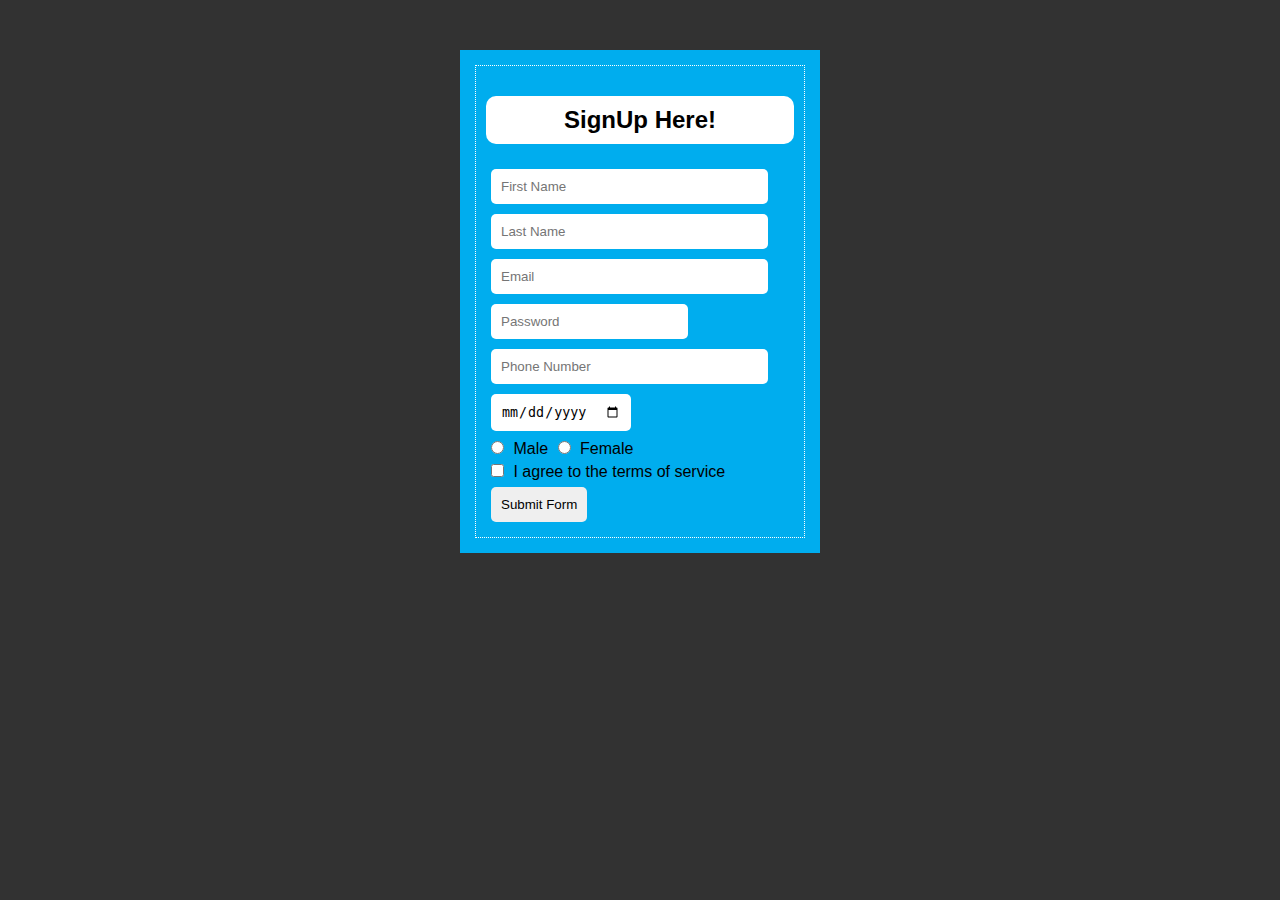
<file: signup.html>
<!DOCTYPE hmtl>
<html>
<head>
<title> Signup</title>
<link rel="stylesheet" type="text/css" href="signupstyle.css">
</head>
<body>
<div class ="wrap">
	<form method="POST" action="#">
		<h2> SignUp Here!</h2>
		<input type ="text" name ="firstname" placeholder="First Name">
		<br>
		<input type ="text" name ="lastname" placeholder="Last Name">
		<br>
		<input type ="email" name ="yourmail" placeholder="Email">
		<br>
		<input type="password" name="password" placeholder="Password">
  		<br>
		<input type ="number" name ="phonenumber" placeholder="Phone Number">
		<br>
		<form action="/action_page.php">
  		<input type="date" name="bday">
  		<br>
		<input type="radio" name="male" value="male"> Male
		<input type="radio" name="female" value="female"> Female
		<br>
		<input type="checkbox"> I agree to the terms of service
		<br>
		<input type="submit" value="Submit Form">
	</form>
</div>
</body>
</html>
</file>
<file: signupstyle.css>
body{
background: #323232;
}
.wrap{
	width: 350px;
	margin:auto;
	background: #00adee;
	margin-top: 50px;
	padding: 5px;
}
form{
	padding: 10px;
	font-family: arial;
	border: 1px dotted white;
	margin:10px;
}
h2{
	text-align: center;
	background: white;
	color: black;
	padding: 10px;
	border-radius: 10px;
}
input{
	padding:10px;
	margin:5px;
	border-radius: 5px;
	border:none;
}
input[type=submit]{
	width:95%
	background:black;
	cursor: pointer;
	font-size: 18px
	color:white;
}
input[type=text], input[type=email], input[type=number]{
	width: 90%
}
</file>
